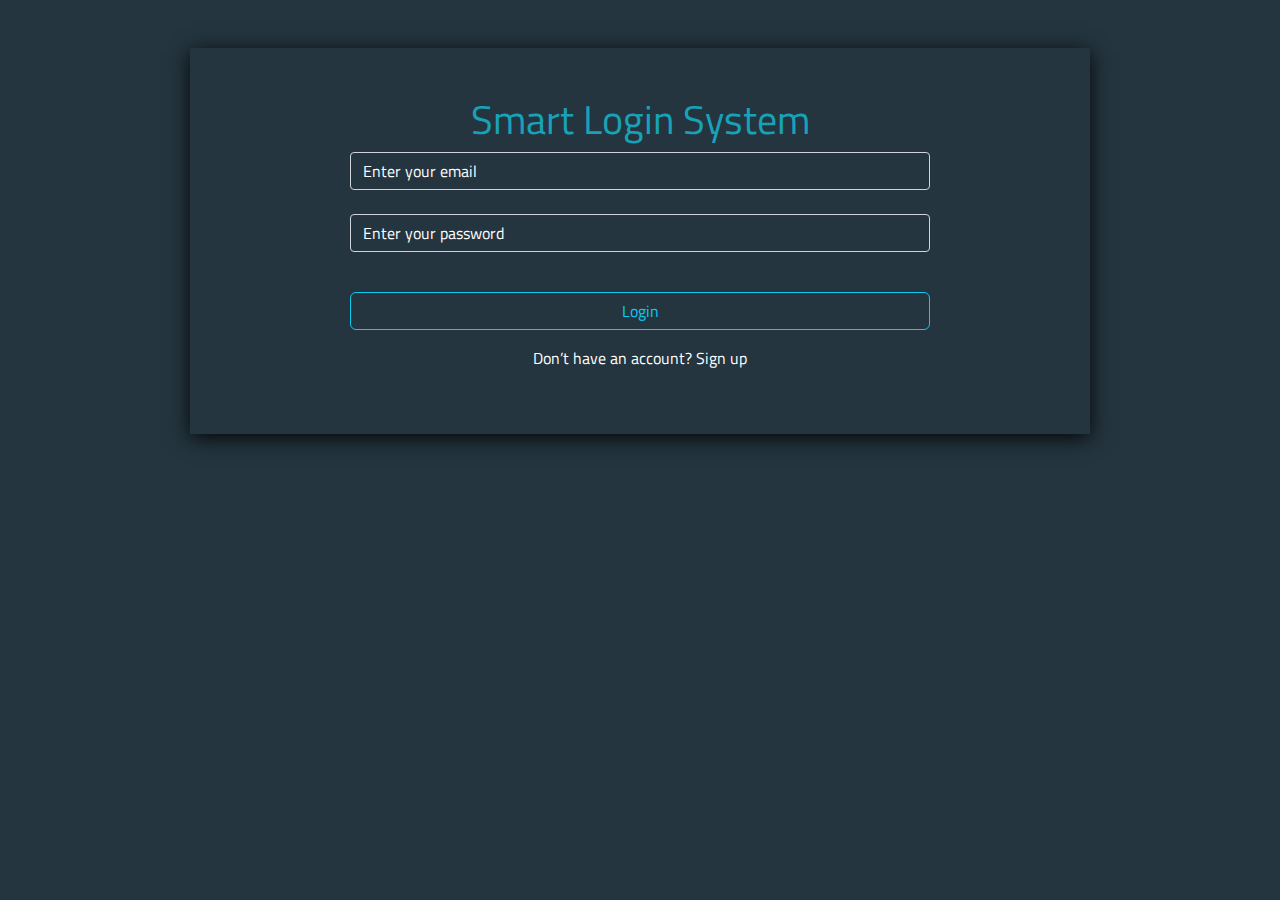
<file: index.html>
<!DOCTYPE html>
<html lang="en">
<head>
  <meta charset="UTF-8">
  <meta name="viewport" content="width=device-width, initial-scale=1.0">
  <link rel="preconnect" href="https://fonts.googleapis.com">
  <link rel="preconnect" href="https://fonts.gstatic.com" crossorigin>
  <link href="https://fonts.googleapis.com/css2?family=Pacifico&display=swap" rel="stylesheet">
  <link href="https://fonts.googleapis.com/css2?family=Titillium+Web:ital,wght@0,200;0,300;0,400;0,600;0,700;0,900;1,200;1,300;1,400;1,600;1,700&display=swap" rel="stylesheet">
  <link rel="stylesheet" href="bootstrap.min.css">
  <link rel="stylesheet" href="style.css">
  <link rel="stylesheet" href="https://cdnjs.cloudflare.com/ajax/libs/font-awesome/6.0.0-beta3/css/all.min.css">
  <title>Login</title>
</head>
<body>
  <main class="d-flex justify-content-center min-vh-100">
    <div class="container">
      <div id="loginForm" class="form mx-auto d-flex flex-column my-5 align-items-center py-5">
        <h1>Smart Login System</h1>
        <div class="w-100">
          <div class="mb-4">
            <input id="loginEmail" type="text" class="form-control text-white" placeholder="Enter your email">
          </div>
          <div class="mb-4">
            <input id="loginPassword" type="password" class="form-control text-white" placeholder="Enter your password">
          </div>
          <div id="loginMessage" class="validation-message"></div>
          <button id="loginBtn" class="btn btn-outline-info w-100 my-3">Login</button>
        </div>
        <p class="text-white">Don’t have an account? <span id="signupLink">Sign up</span></p>
      </div>
      <div id="signupForm" class="form mx-auto d-none flex-column my-5 align-items-center py-5">
        <h1 class="text-center">Smart Login System</h1>
        <div class="w-100">
          <div class="mb-4">
            <input id="signupName" type="text" class="form-control text-white" placeholder="Enter your name">
          </div>
          <div class="mb-4">
            <input id="signupEmail" type="text" class="form-control text-white" placeholder="Enter your email">
          </div>
          <div class="mb-4">
            <input id="signupPassword" type="password" class="form-control text-white" placeholder="Enter your password">
          </div>
          <div id="signupMessage" class="validation-message"></div>
          <button id="signupBtn" class="btn btn-outline-info w-100 my-3">Sign Up</button>
        </div>
        <p class="text-center text-white">If you have an account? <span id="loginLink">sign in</span></p>
      </div>
    </div>
  </main>
  <script src="index.js"></script>
</body>
</html>
</file>
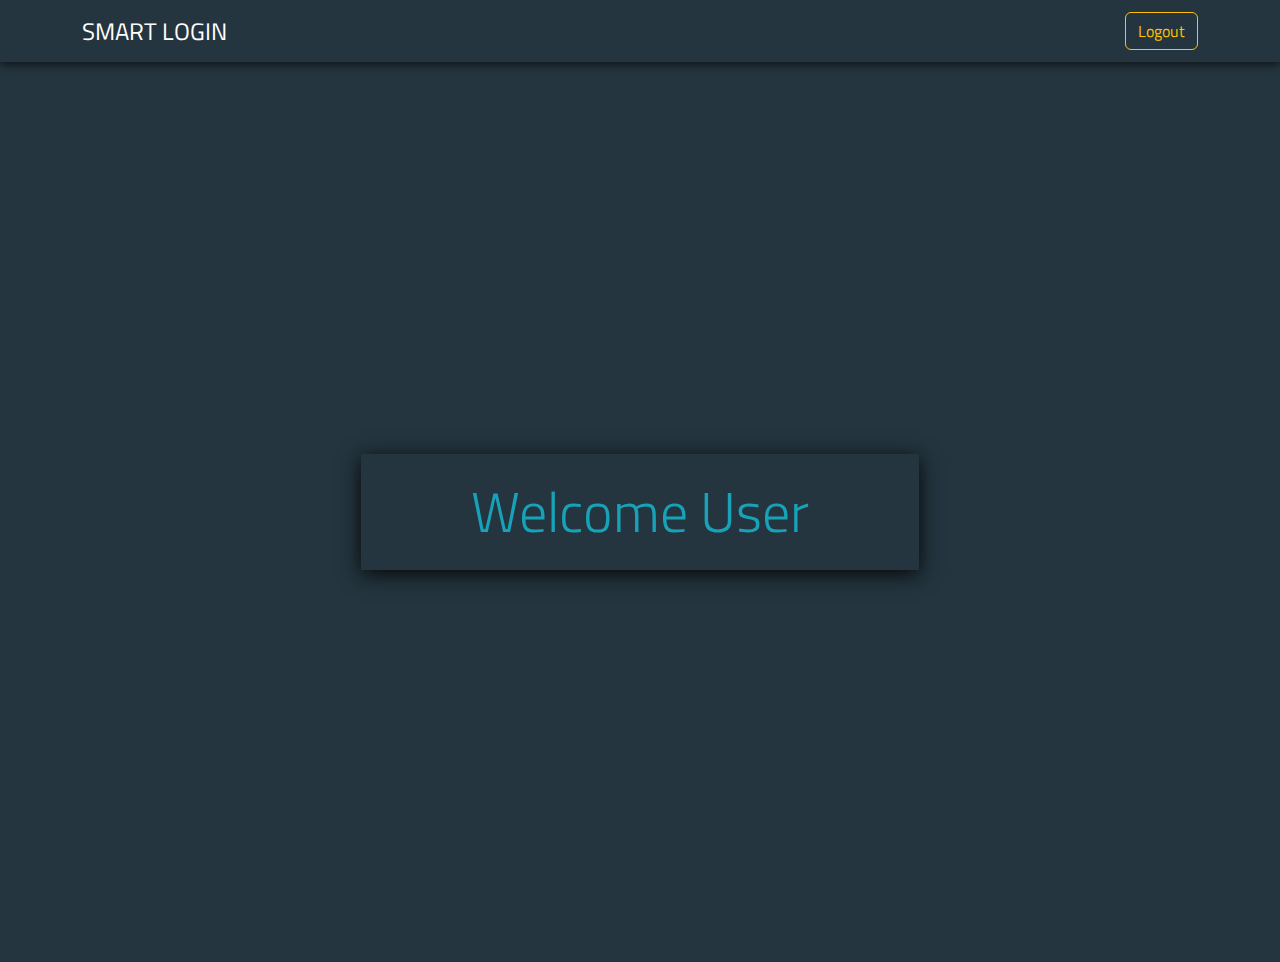
<file: home.html>
<!DOCTYPE html>
<html lang="en">
<head>
  <meta charset="UTF-8">
  <meta name="viewport" content="width=device-width, initial-scale=1.0">
  <link rel="preconnect" href="https://fonts.googleapis.com">
  <link rel="preconnect" href="https://fonts.gstatic.com" crossorigin>
  <link href="https://fonts.googleapis.com/css2?family=Pacifico&display=swap" rel="stylesheet">
  <link href="https://fonts.googleapis.com/css2?family=Titillium+Web:ital,wght@0,200;0,300;0,400;0,600;0,700;0,900;1,200;1,300;1,400;1,600;1,700&display=swap" rel="stylesheet">
  <link rel="stylesheet" href="bootstrap.min.css">
  <link rel="stylesheet" href="style.css">
  <link rel="stylesheet" href="https://cdnjs.cloudflare.com/ajax/libs/font-awesome/6.0.0-beta3/css/all.min.css">
  <title>Home</title>
</head>
<body>
  <nav class="navbar navbar-expand-lg w-100">
    <div class="container">
      <a class="navbar-brand text-uppercase fs-4" href="#">Smart Login</a>
      <button class="navbar-toggler" type="button" data-bs-toggle="collapse" data-bs-target="#navbarNavDropdown" aria-controls="navbarNavDropdown" aria-expanded="false" aria-label="Toggle navigation">
        <span class="navbar-toggler-icon"></span>
      </button>
      <div class="collapse navbar-collapse" id="navbarNavDropdown">
        <a href="index.html" class="btn btn-outline-warning ms-auto">Logout</a>
      </div>
    </div>
  </nav>
  <div class="container d-flex align-items-center justify-content-center min-vh-100">
    <div class="welcome-box w-50">
      <h1 class="welcome display-4 m-4 " >Welcome  <span id="username"></span></h1>
    </div>
  </div>
  <script>
    document.addEventListener("DOMContentLoaded", function() {
      const username = localStorage.getItem("name") || "User";
      document.getElementById("username").textContent = username;
    });
  </script>
  <script src="index.js"></script>
</body>
</html>
</file>
<file: style.css>
body {
  background-color: #24353f;
  color: white;
  font-family: 'Titillium Web', sans-serif;
  margin: 0;
  height: 100vh;
  display: flex;
  flex-direction: column;
}

.container {
  text-align: center;
}

.welcome-box {
  background-color: #24353f;
  box-shadow: 0 4px 20px rgba(0, 0, 0, 0.9);

}

.welcome {
  font-family: 'Titillium Web', sans-serif;
  color:#17a2b8;
}

main {
  background-color: #24353f;
  font-family: "Titillium Web", sans-serif;
}

main h1 {
  color: #17a2b8;
}

.form {
  max-width: 900px;
  width: 100%;
  padding: 10rem;
  background-color: #24353f;
  box-shadow: 0 4px 20px rgba(0, 0, 0, 0.9);
}

.form input[type="text"],
.form input[type="password"] {
  display: block;
  border: 1px solid #ced4da;
  border-radius: 0.25rem;
  background-color: transparent;
  color: white;
}

.form input[type="text"]::placeholder,
.form input[type="password"]::placeholder {
  color: white;
}

.form p span a {
  text-decoration: none;
  color: #fff;
}

.form p span a:hover {
  text-decoration: underline;
}

.validation-message {
  justify-content: center;
  align-items: center;
  display: flex;
  color: #fff;
  font-size: 0.9rem;
  margin-top: 0.5rem;
}

.navbar {
  background-color: #24353f;
  box-shadow: 0 4px 8px rgba(0, 0, 0, 0.5);
}

.navbar .navbar-brand {
  font-family: 'Titillium Web', sans-serif;
  color: #fff;
}

.navbar .btn-outline-info {
  color: #17a2b8;
  border-color: #17a2b8;
}

.navbar-toggler {
  border-color: #17a2b8;
}
</file>
